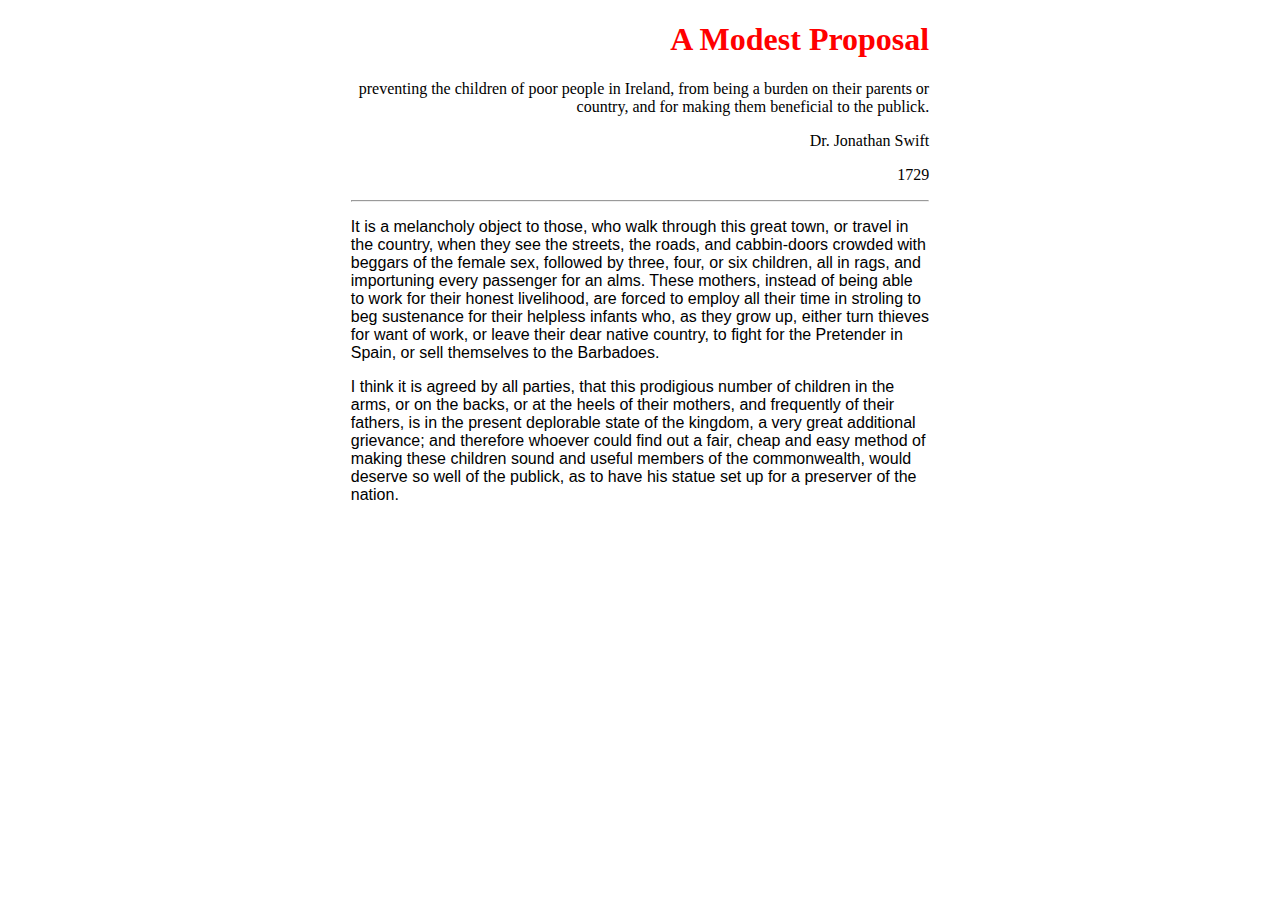
<file: story.html>
<!DOCTYPE html>
<html lang="en">

<head>
    <meta charset="UTF-8">
    <meta http-equiv="X-UA-Compatible" content="IE=edge">
    <meta name="viewport" content="width=device-width, initial-scale=1.0">
    <title>a modest proposal</title>
    <style>
        body {
            max-width: 65ch;
            margin: auto;
            font-family: sans-serif;
        }

        header {
            text-align: center;
            font-family: serif;


        }
    </style>
</head>

<body>
    <header style="text-align: right;">
        <h1 style="color: red;">
            A Modest Proposal</h1>

        <p> preventing the children of poor people in Ireland,
            from being a burden on their parents or country,
            and for making them beneficial to the publick. </p>

        <p> Dr. Jonathan Swift </p>

        <p><time datetime="1729">1729</time></p>
    </header>
    <hr>
    <p>
        It is a melancholy object to those, who walk through this great town,
        or travel in the country, when they see the streets, the roads, and
        cabbin-doors crowded with beggars of the female sex, followed by three,
        four, or six children, all in rags, and importuning every passenger for
        an alms. These mothers, instead of being able to work for their honest
        livelihood, are forced to employ all their time in stroling to beg
        sustenance for their helpless infants who, as they grow up, either turn
        thieves for want of work, or leave their dear native country, to fight
        for the Pretender in Spain, or sell themselves to the Barbadoes.
    </p>
    <p>
        I think it is agreed by all parties, that this prodigious number of
        children in the arms, or on the backs, or at the heels of their
        mothers, and frequently of their fathers, is in the present deplorable
        state of the kingdom, a very great additional grievance; and therefore
        whoever could find out a fair, cheap and easy method of making these
        children sound and useful members of the commonwealth, would deserve so
        well of the publick, as to have his statue set up for a preserver of
        the nation.
    </p>
</body>

</html>
</file>
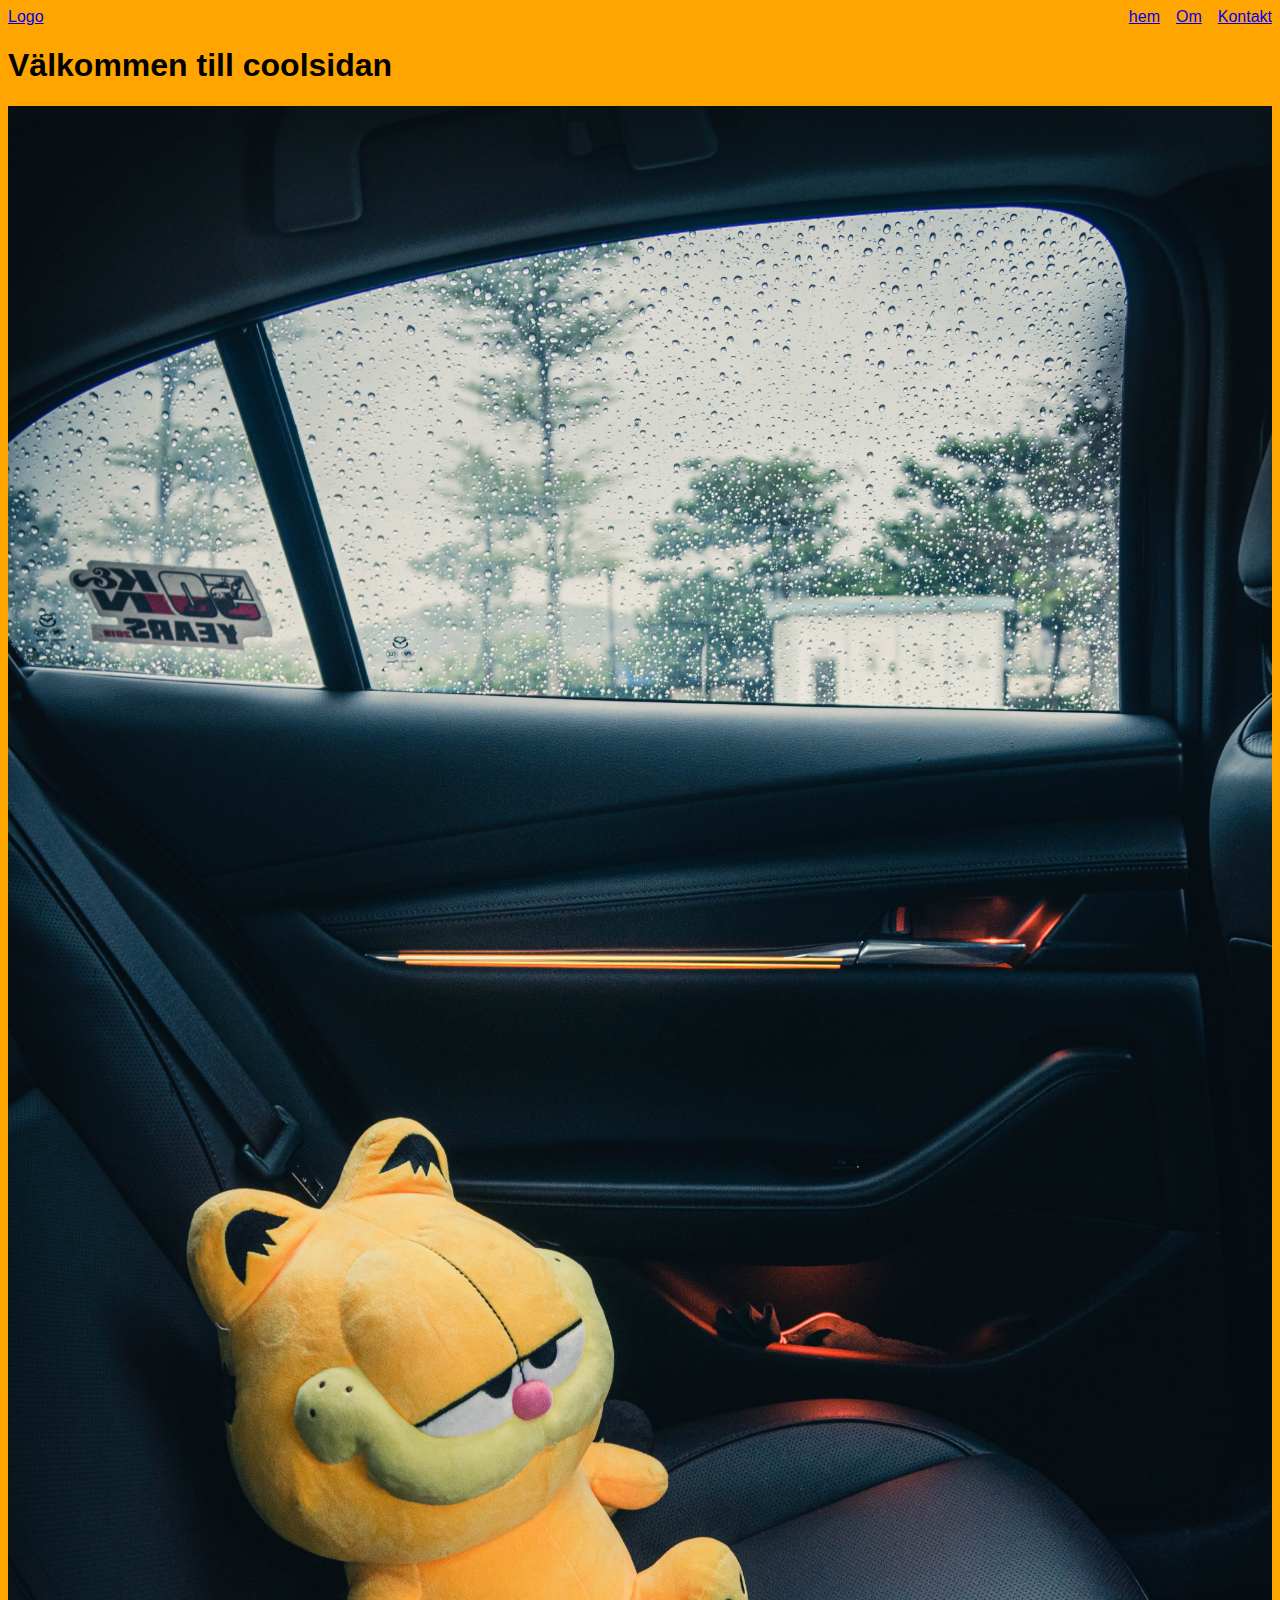
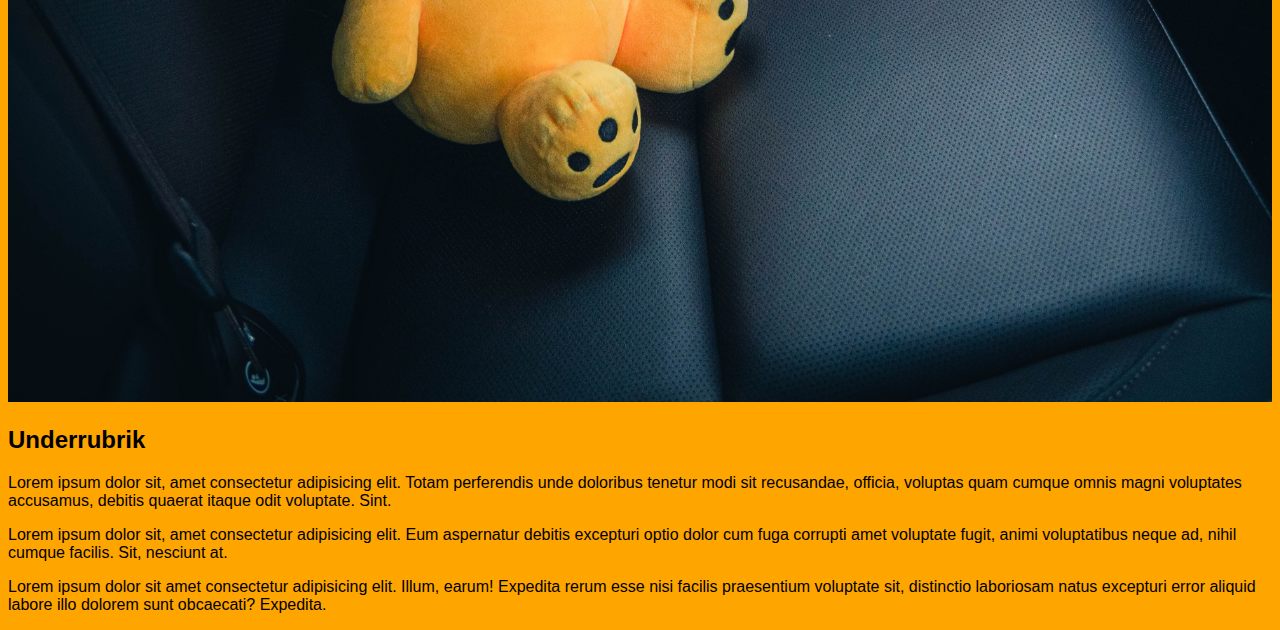
<file: docs/Layout.html>
<!DOCTYPE html>
<html lang="en">

<head>
    <meta charset="UTF-8">
    <meta http-equiv="X-UA-Compatible" content="IE=edge">
    <meta name="viewport" content="width=device-width, initial-scale=1.0">
    <title>Layout</title>
    <link rel="stylesheet" href="Layout.css">
</head>

<body>
    <nav class="container">
        <a href="/">Logo</a>
        <ul>
            <li><a href="/">hem</a></li>
            <li><a href="/">Om</a></li>
            <li><a href="/">Kontakt</a></li>
        </ul>
    </nav>
    <main class="container">
        <header>
            <h1>Välkommen till coolsidan</h1>
            <img src="images/jason-yuen-_Q9OQ7-M24Q-unsplash.jpg" alt="Garfield">
        </header>
        <section>
            <h2>Underrubrik</h2>
            <p>Lorem ipsum dolor sit, amet consectetur adipisicing elit. Totam perferendis unde doloribus tenetur modi
                sit recusandae, officia, voluptas quam cumque omnis magni voluptates accusamus, debitis quaerat itaque
                odit voluptate. Sint.</p>
            <p>Lorem ipsum dolor sit, amet consectetur adipisicing elit. Eum aspernatur debitis excepturi optio dolor
                cum fuga corrupti amet voluptate fugit, animi voluptatibus neque ad, nihil cumque facilis. Sit, nesciunt
                at.</p>
            <p>Lorem ipsum dolor sit amet consectetur adipisicing elit. Illum, earum! Expedita rerum esse nisi facilis
                praesentium voluptate sit, distinctio laboriosam natus excepturi error aliquid labore illo dolorem sunt
                obcaecati? Expedita.</p>

        </section>
    </main>

</body>

</html>
</file>
<file: docs/Layout.css>
body {
    color: black;
    background-color: orange;
    font-family: sans-serif;

}

nav {
    display: flex;
    justify-content: space-between;
}

nav>ul {
    list-style-type: none;
    margin: 0%;
    padding: 0%;

    display: flex;
    gap: 1rem;


}

img{
    max-width: 100%;
    height: auto;
}
.container{
    max-width: min(80ch, 100vw - 2rem)
    margin-inline: auto;
}
</file>
